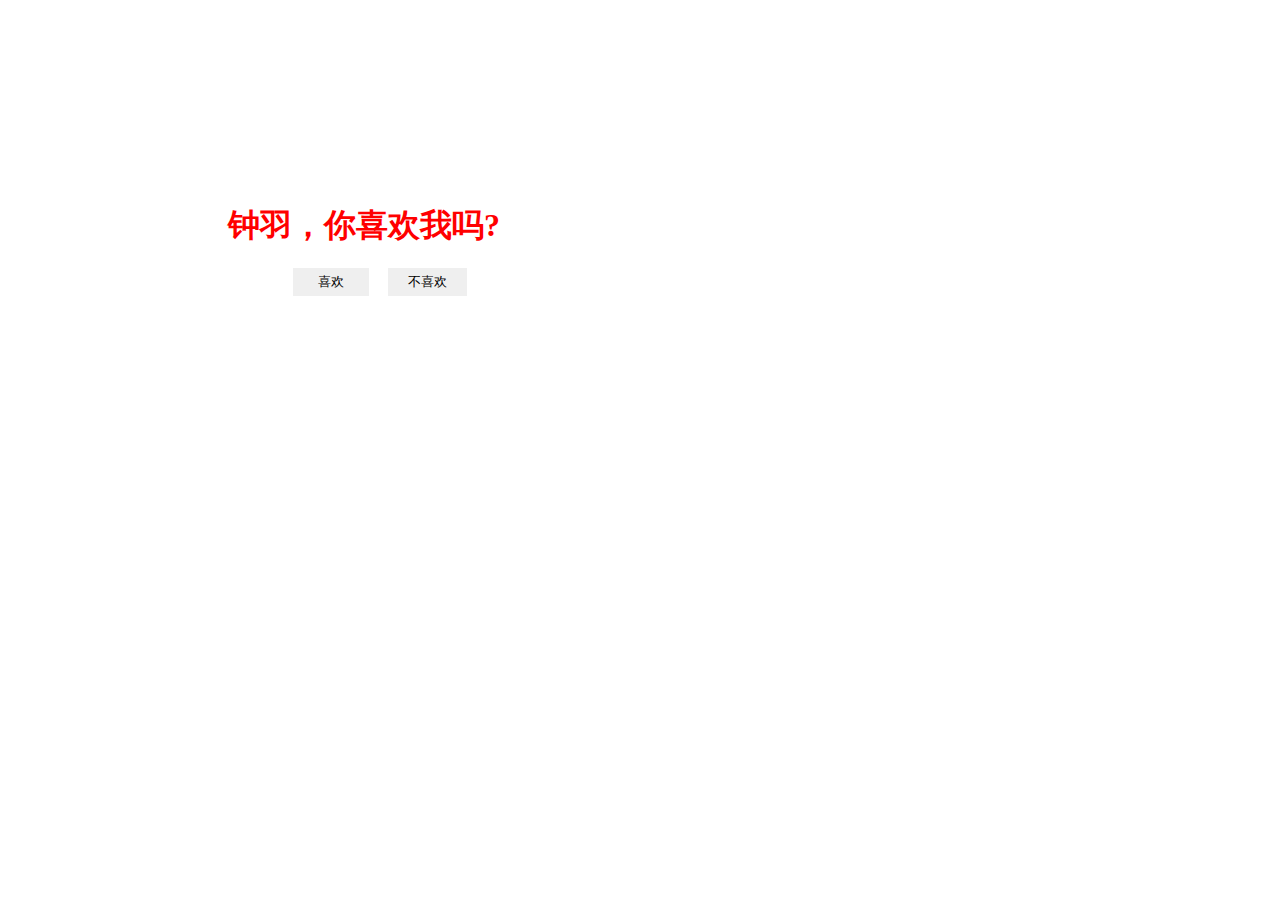
<file: index.html>
<!-- saved from url=(0105)http://www.17sucai.com/preview/570623/2016-07-10/%E4%BC%9A%E8%B7%91%E7%9A%84%E9%80%89%E6%8B%A9/index.html -->
<html><head><meta http-equiv="Content-Type" content="text/html; charset=UTF-8">
<title>You must love me</title>

<meta name="copyright" content="http://www.javascriptbank.com">

<style>
	input{
		border: none;
		padding: 5px 20px;
		outline: none;
		cursor: pointer;
	}
	.heart {
				position: absolute;
				left: 50%;
				top: 50%;
				margin-left: -150px;
				margin-top: -135px;
				width: 300px;
				height: 270px;
				background: transparent;
				/*box-shadow: 2px 2px 5px #000;*/
				filter: drop-shadow(0px 0px 20px rgb(255, 20, 20));
				animation: test 1s linear infinite;
			}
			
			.heart:before,
			.heart:after {
				content: "";
				position: absolute;
				left: 150px;
				width: 150px;
				height: 240px;
				background: rgb(255, 0, 0);
				border-radius: 150px 150px 0 0;
				transform: rotate(-45deg);
				transform-origin: 0 100%;
			}
			
			.heart:after {
				left: 0;
				transform: rotate(45deg);
				transform-origin: 100% 100%;
			}
</style>

<script type="text/javascript">
function f1(){
	document.getElementById('box').style.display = 'block'
} 
var flag=1;
function f(){ 
	var Bn = document.getElementById('Bn');
	var aWidth= document.body.clientWidth || document.documentElement.clientWidth;
	var aHeight= document.body.clientHeight || document.documentElement.clientHeight;
	var sJs1=Math.floor(Math.random()*aHeight);
	var sJs2=Math.floor(Math.random()*aWidth);
	if(flag==1){
		Bn.style.top=sJs1 + 'px';
		Bn.style.left=sJs2+'px'; 
		flag=2;
		
	}else if(flag==2){
		Bn.style.top=sJs1+'px';
		Bn.style.left=sJs2+'px';
		flag=3;
	}else if(flag==3){
	Bn.style.top=260 + 'px';
		Bn.style.left=286 + 'px';
		flag=4;
	}else if(flag==4){
		Bn.style.top=260 + 'px';
		Bn.style.left=380 + 'px';
		flag=1;
	}
}
function f2(){
		alert('你竟然点到了，厉害');
	}
function f3(){
	document.getElementById('box').style.display = 'none'
}
 </script>
</head>

<body>
<div style="position: relative;">
	<h1 style="position:absolute; left:220px; top:175px; width:auto; color: red; height:210px;">钟羽，你喜欢我吗?</h1>
	<div id="By" style="position:absolute; left:285px; top:260px;">
		<input type="button" value="喜欢" onclick="f1()" style="padding: 5px 25px;">
	</div>
	<div id="Bn" style="position:absolute; left:380px; top:260px;">
		<input type="button" value="不喜欢" onmouseover="f()" onclick="f2()">
	</div>
	<div id="box" style="position: absolute; display: none; background: #E6CE88; width: 300px; height: 350px; top: 150px; left: 210px; text-align: center; padding: 10px 10px 0 10px;">
		<p style="font-weight: 600;">我也喜欢你！</p>
		<div class="heart"></div>
		<div style="position: absolute; top: 333px; right: 15px; cursor: pointer;" onclick="f3()">关闭</div>
	</div>
</div>



</body>

</html>
</file>
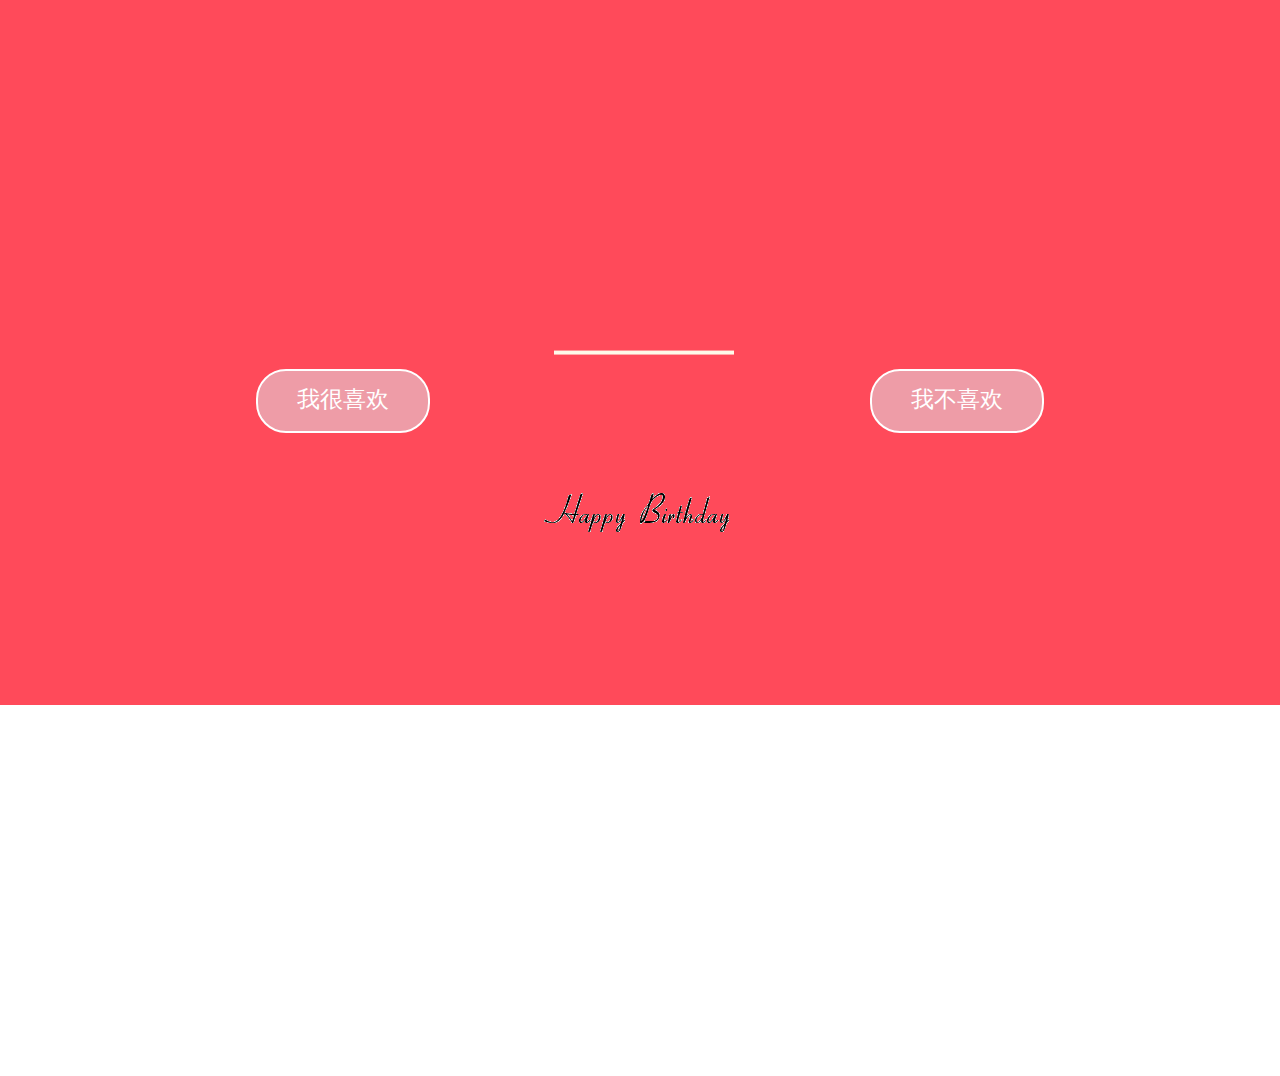
<file: BirthdayCake.html>
<!DOCTYPE html>
<html>

<head>

  <meta charset="UTF-8">

  <title>Happy Birthday</title>
  <link rel="stylesheet" href="css/styless.css" media="screen" type="text/css" />
</head>

<body>

<div class="bg">
      <div class="velas">
        <div class="fuego"></div>
        <div class="fuego"></div>
        <div class="fuego"></div>
        <div class="fuego"></div>
        <div class="fuego"></div>
    </div>
    <svg id="cake" version="1.1" x="0px" y="0px" width="200px" height="500px" viewBox="0 0 200 500" enable-background="new 0 0 200 500" xml:space="preserve">
        <path fill="#a88679" d="M173.667-13.94c-49.298,0-102.782,0-147.334,0c-3.999,0-4-16.002,0-16.002
    		c44.697,0,96.586,0,147.334,0C177.667-29.942,177.668-13.94,173.667-13.94z">
            <animate id="bizcocho_3" attributeName="d" calcMode="spline" keySplines="0 0 1 1; 0 0 1 1" begin="relleno_2.end" dur="0.3s" fill="freeze" values="
                              M173.667-13.94c-49.298,0-102.782,0-147.334,0c-3.999,0-4-16.002,0-16.002
    		c44.697,0,96.586,0,147.334,0C177.667-29.942,177.668-13.94,173.667-13.94z
                              ;
                              M173.667,411.567c-47.995,12.408-102.955,12.561-147.334,0
    		c-3.848-1.089-0.189-16.089,3.661-15.002c44.836,12.66,90.519,12.753,139.427,0.07
    		C173.293,395.631,177.541,410.566,173.667,411.567z
                              ;
                              M173.667,427.569c-49.795,0-101.101,0-147.334,0c-3.999,0-4-16.002,0-16.002
    		c46.385,0,97.539,0,147.334,0C177.668,411.567,177.667,427.569,173.667,427.569z
                              " />
        </path>
        <path fill="#8b6a60" d="M100-178.521c1.858,0,3.364,1.506,3.364,3.363c0,0,0,33.17,0,44.227
    		c0,19.144,0,57.431,0,76.574c0,10.152,0,40.607,0,40.607c0,1.858-1.506,3.364-3.364,3.364l0,0c-1.858,0-3.364-1.506-3.364-3.364c0,0,0-30.455,0-40.607c0-19.144,0-57.432,0-76.575c0-11.057,0-44.226,0-44.226C96.636-177.015,98.142-178.521,100-178.521
    		L100-178.521z">
            <animate id="relleno_2" attributeName="d" calcMode="spline" keySplines="0 0 1 1; 0 0 1 1; 0 0 0.58 1" begin="bizcocho_2.end" dur="0.5s" fill="freeze" values="
                              M100-178.521c1.858,0,3.364,1.506,3.364,3.363c0,0,0,33.17,0,44.227
    		c0,19.144,0,57.431,0,76.574c0,10.152,0,40.607,0,40.607c0,1.858-1.506,3.364-3.364,3.364l0,0c-1.858,0-3.364-1.506-3.364-3.364c0,0,0-30.455,0-40.607c0-19.144,0-57.432,0-76.575c0-11.057,0-44.226,0-44.226C96.636-177.015,98.142-178.521,100-178.521
    		L100-178.521z
                              ;
                              M100,267.257c1.858,0,3.364,1.506,3.364,3.363c0,0,0,33.17,0,44.227
    		c0,19.143,0,57.43,0,76.574c0,10.151,0,40.606,0,40.606c0,1.858-1.506,3.364-3.364,3.364l0,0c-1.858,0-3.364-1.506-3.364-3.364
    		c0,0,0-30.455,0-40.606c0-19.145,0-57.432,0-76.576c0-11.057,0-44.225,0-44.225C96.636,268.763,98.142,267.257,100,267.257
    		L100,267.257z
                              ;
                              M93.928,405.433c-0.655,6.444-0.102,9.067,2.957,11.798c0,0,8.083,5.571,16.828,3.503
    		c18.629-4.406,43.813,6.194,50.792,7.791c14.75,3.375,9.162,6.867,9.162,6.867c-2.412,2.258-58.328,0-73.667,0l0,0
    		c-1.858,0-69.995,2.133-73.667,0c0,0-3.337-2.439,6.172-5.992c11.375-4.25,52.875,8.822,47.139-9.442
    		c-6.333-20.167,5.226-21.514,5.226-21.514c3.435-0.915,12.78-6.663,10.923-0.546L93.928,405.433z
                              ;
                              M102.242,427.569c5.348,0,14.079,0,17.462,0c0,0,17.026,0,27.504,0
    		c19.143,0,20.39-3.797,26.459,0c3,1.877,0,7.823,0,7.823c-2.412,2.258-58.328,0-73.667,0l0,0c-1.858,0-67.187,0-73.667,0
    		c0,0-4.125-4.983,0-7.823c5.201-3.58,16.085,0,23.725,0c8.841,0,20.762,0,20.762,0c3.686,0,8.597,0,19.511,0H102.242z
                              " />
        </path>
        <path fill="#a88679" d="M173.667-15.929c-46.512,0-105.486,0-147.334,0c-3.999,0-4-16.002,0-16.002
    		c43.566,0,97.96,0,147.334,0C177.667-31.931,177.666-15.929,173.667-15.929z">
            <animate id="bizcocho_2" attributeName="d" calcMode="spline" keySplines="0 0 1 1; 0 0 1 1; 0.25 0 0.58 1" begin="relleno_1.end" dur="0.5s" fill="freeze" values="
                              M173.667-15.929c-46.512,0-105.486,0-147.334,0c-3.999,0-4-16.002,0-16.002
    		c43.566,0,97.96,0,147.334,0C177.667-31.931,177.666-15.929,173.667-15.929z
                              ;
                              M173.434,445.393c-47.269,8.001-105.245,8.001-147.334,0c-3.929-0.747-0.692-16.543,3.243-15.824
    		c43.828,8.001,92.165,8.001,140.739,0C174.029,428.918,177.377,444.726,173.434,445.393z
                              ;
                              M173.667,449.514c-47.576-5.454-102.799-5.744-147.333,0c-3.966,0.512-3.938-15.297,0-16.002
    		c43.683-7.823,97.646-8.026,147.333,0C177.616,434.15,177.642,449.969,173.667,449.514z
                              ;
                              M173.667,451.394c-49.298,0-102.782,0-147.334,0c-3.999,0-4-16.002,0-16.002
    		c44.697,0,96.586,0,147.334,0C177.667,435.392,177.668,451.394,173.667,451.394z
                              " />
        </path>
        <path fill="#8b6a60" d="M101.368-73.685c0,12.164,0,15.18,0,28.519c0,22.702,0-13.661,0,8.304c0,14.48,0,18.233,0,30.512
    		c0,1.753-2.958,1.847-2.958,0c0-12.68,0-16.277,0-30.401c0-21.983,0,11.66,0-8.305c0-13.027,0-15.992,0-28.628
    		C98.411-75.883,101.368-75.592,101.368-73.685z">
            <animate id="relleno_1" attributeName="d" calcMode="spline" keySplines="0 0 1 1; 0 0 1 1; 0 0 0.6 1" begin="bizcocho_1.end" dur="0.5s" fill="freeze" values="
                              M101.368-73.685c0,12.164,0,15.18,0,28.519c0,22.702,0-13.661,0,8.304c0,14.48,0,18.233,0,30.512
    		c0,1.753-2.958,1.847-2.958,0c0-12.68,0-16.277,0-30.401c0-21.983,0,11.66,0-8.305c0-13.027,0-15.992,0-28.628
    		C98.411-75.883,101.368-75.592,101.368-73.685z
                              ;
                              M101.368,350.885c0,12.164,0,65.18,0,78.518c0,22.703,0-33.66,0-11.695c0,14.48,0,28.232,0,40.512
    		c0,1.753-2.958,1.847-2.958,0c0-12.68,0-26.277,0-40.402c0-21.982,0,31.66,0,11.695c0-13.027,0-65.992,0-78.627
    		C98.411,348.686,101.368,348.977,101.368,350.885z
                              ;
                              M128.38,447.567c37.626,6.312,39.303,13.658,26.833,12.833c-22.653-1.499-13.636-0.831-23.302-0.831
    		c-14.48,0-17.884,0-30.163,0c-2.087,0-2.068,0-3.915,0c-13.333,0-8.963,0-23.088,0c-11.668,0-14.062,5.995-27.532,1.164
    		c-12.629-4.529,38.667-3.167,46.833-17.333C100.077,432.94,105.546,443.736,128.38,447.567z
                              ;
                              M173.667,451.394c2.875,0,2.997,9.257,0,9.131c-22.662-0.956-32.09-0.956-41.756-0.956
    		c-14.48,0-17.884,0-30.163,0c-2.087,0-2.068,0-3.915,0c-13.333,0-8.963,0-23.088,0c-11.668,0-34.99-0.294-48.412,1.831
    		c-4.109,0.65-3.01-10.006,0-10.006C37.129,451.394,149.379,451.394,173.667,451.394z
                              " />
        </path>
        <path fill="#a88679" d="M173.667,21.571c-33.174,0-111.467,0-147.334,0c-4,0-4-16.002,0-16.002c39.836,0,105.982,0,147.334,0
    		C177.668,5.569,177.667,21.571,173.667,21.571z">
            <animate id="bizcocho_1" attributeName="d" calcMode="spline" keySplines="0 0 1 1; 0 0 1 1; 0 0 1 1; 0.25 0 1 1; 0 0 1 1; 0.25 0 0.6 1" begin="2s" dur="0.8s" fill="freeze" values="
                              M173.667,21.571c-33.174,0-111.467,0-147.334,0c-4,0-4-16.002,0-16.002c39.836,0,105.982,0,147.334,0
    		C177.668,5.569,177.667,21.571,173.667,21.571z
                              ;
                              M173.667,459.569c-33.197,16.002-110.782,16.002-147.334,0c-3.664-1.604,1.614-15.617,5.337-14.153
    		c40.702,16.002,94.289,16.104,136.505,0.103C171.917,444.1,177.271,457.832,173.667,459.569z
                              ;
                              M171.817,475.571c-39.361-3.001-105.438-2.571-143.556,0c-3.991,0.27-7.377-14.736-3.387-15.014
    		c41.553-2.888,104.421-3.121,150.51-0.233C179.378,460.574,175.806,475.875,171.817,475.571z
                              ;
                              M171.817,459.564c-38.8-12.188-104.504-13.762-143.556,0c-3.772,1.329-7.961-12.604-4.178-13.905
    		c40.864-14.064,105.114-15.52,151.918-0.973C179.822,445.874,175.634,460.762,171.817,459.564z
                              ;
                              M173.667,475.571c-46.376-5.005-105.924-4.003-147.334,0c-3.981,0.385-3.479-15.421,0.479-16.002
    		c43.087-6.327,97.705-7.083,146.855,0.438C177.621,460.613,177.644,476,173.667,475.571z
                              ;
                              M173.667,474.117c-46.376,1.866-105.638,2.01-147.334,0c-3.995-0.192-3.52-16.144,0.479-16.002
    		c43.794,1.55,96.341,1.541,145.723,0C176.532,457.99,177.663,473.956,173.667,474.117z
                              ;
                              M173.667,475.571c-46.512,0-105.486,0-147.334,0c-3.999,0-4-16.002,0-16.002c43.566,0,97.96,0,147.334,0
    		C177.667,459.569,177.666,475.571,173.667,475.571z
                              " />
        </path>
        <path fill="#fefae9" d="M104.812,113.216c0,3.119-2.164,5.67-4.812,5.67c-2.646,0-4.812-2.551-4.812-5.67c0-5.594,0-16.782,0-22.375
    	c0-5.143,0-15.427,0-20.568c0-7.333,0-21.998,0-29.33c0-5.523,0-16.569,0-22.092c0-3.295,0-9.885,0-13.181
    	C95.188,2.551,97.353,0,100,0c2.648,0,4.812,2.551,4.812,5.669c0,3.248,0,9.743,0,12.991c0,5.428,0,16.284,0,21.711
    	c0,7.618,0,22.854,0,30.472c0,4.952,0,14.854,0,19.807C104.812,96.292,104.812,107.576,104.812,113.216z">
            <animate id="crema" attributeName="d" calcMode="spline" keySplines="0 0 1 1; 0 0 1 1; 0 0 1 1; 0.25 0 1 1; 0 0 1 1; 0 0 0.58 1" begin="bizcocho_3.end" dur="2s" fill="freeze" values="
                              M104.812,113.216c0,3.119-2.164,5.67-4.812,5.67c-2.646,0-4.812-2.551-4.812-5.67c0-5.594,0-16.782,0-22.375
    	c0-5.143,0-15.427,0-20.568c0-7.333,0-21.998,0-29.33c0-5.523,0-16.569,0-22.092c0-3.295,0-9.885,0-13.181
    	C95.188,2.551,97.353,0,100,0c2.648,0,4.812,2.551,4.812,5.669c0,3.248,0,9.743,0,12.991c0,5.428,0,16.284,0,21.711
    	c0,7.618,0,22.854,0,30.472c0,4.952,0,14.854,0,19.807C104.812,96.292,104.812,107.576,104.812,113.216z
                              ;
                              M104.812,405.897c0,3.119-2.164,5.67-4.812,5.67c-2.646,0-4.812-2.551-4.812-5.67c0-5.594,0-16.782,0-22.376
    	c0-5.143,0-15.426,0-20.568c0-7.332,0-21.997,0-29.33c0-5.522,0-16.568,0-22.092c0-3.295,0-9.885,0-13.181
    	c0-3.118,2.165-5.669,4.812-5.669c2.648,0,4.812,2.551,4.812,5.669c0,3.247,0,9.743,0,12.991c0,5.428,0,16.283,0,21.711
    	c0,7.618,0,22.854,0,30.473c0,4.951,0,14.854,0,19.807C104.812,388.972,104.812,400.256,104.812,405.897z
                              ;
                              M111.873,411.567c-3.119,0-9.226,0-11.874,0c-2.646,0-7.748,0-10.867,0c-7.086,0-12.698,0-18.292,0
    	c-6.592,0-12.871,7.371-19.166,3.008c-10.043-6.961-7.776-10.169,2.991-17.745c12.61-8.873,27.713,1.994,25.919-7.531
    	c-2.589-13.742,11.008-14.513,11.365-17.789c0.441-4.051,4.235-11.107,8.051-8.175c3.113,2.393,1.007,8.008,0,13.159
    	c-1.871,9.569,8.058,2.113,9.494,14.155c2.592,21.732,21.184-0.675,29.309,7.976c5.216,5.553,18.413,5.552,15.426,12.942
    	c-3.131,7.745-15.825-4.369-23.8,2.903C126.261,418.271,118.301,411.567,111.873,411.567z
                              ;
                              M111.873,411.567c-3.119,0-9.226,0-11.874,0c-2.646,0-9.734,4.069-12.853,4.069
    	c-7.086,0-10.712-4.069-16.306-4.069c-6.592,0-12.12,6.013-19.166,3.008c-7.053-3.008-7.458,2.026-18.659,1.165
    	c-6.832-0.525-7.522-3.034-7.533-6.265c-0.037-10.336,22.073-2.452,36.613-2.628c10.234-0.124,19.856-1.439,37.905-2.102
    	c16.642-0.61,32.699,1.552,46.009,1.927c12.438,0.351,29.663-8.99,31.532,3.315c0.773,5.093-5.605,3.342-11.211,9.579
    	c-5.093,5.667-7.59-4.605-12.965-3.832c-8.269,1.189-14.962-8.537-22.937-1.265C126.261,418.271,118.301,411.567,111.873,411.567z
                              ;
                              M110.946,413.652c-2.904-1.137-8.405-2.748-12.446-0.97c-6.099,2.685-7.273,10.358-13.253,8.242
    	c-7.843-2.775-8.953-5.008-14.546-5.01c-24.653-0.011-4.849,26.507-18.264,26.507c-12.377,0,5.791-33.537-19.422-26.682
    	c-7.703,2.095-9.806-0.942-9.817-4.173c-0.037-10.336,24.357-4.544,38.897-4.72c10.234-0.124,19.856-1.439,37.905-2.102
    	c16.642-0.61,32.699,1.552,46.009,1.927c12.438,0.351,28.973-8.865,31.532,3.315c1.449,6.896,0.318,15.624-3.874,15.624
    	c-7.619,0-1.788-15.192-19.243-7.111c-7.581,3.51-15.963-9.738-26.669,1.066C120.644,426.744,118.381,416.561,110.946,413.652z
                              ;
                              M111.547,413.9c-2.969-0.956-8.775-0.949-13.167-0.5c-14.667,1.5-8.325,16.508-14.667,16.666
    	c-6.667,0.166-0.167-13.5-13.013-14.151c-30.471-1.545-5.572,46.651-18.987,46.651c-12.377,0,10.333-50.166-18.667-44.5
    	c-7.835,1.531-9.537-1.417-9.548-4.647c-0.037-10.336,23.675-5.177,38.215-5.353c10.234-0.124,20.618-1.671,38.667-2.333
    	c16.642-0.61,32.023,1.458,45.333,1.833c12.438,0.351,33.819-8.431,33.199,4.001c-0.532,10.666,0.414,26.166-5.245,25.833
    	c-7.606-0.447-2.954-31.5-19.243-18.899c-7.985,6.177-17.658-5.969-27.377,5.732C118.88,434.066,121.38,417.067,111.547,413.9z
                              ;
                              M111.547,415.233c-6.667-0.834-9.667,4.667-13.833,3.333c-19.649-6.291-8.158,22.176-14.5,22.334
    	c-6.667,0.166,2.833-18-13.333-22.167c-29.544-7.615-9.667,43.833-20.167,43.833c-10.333,0,8.004-55.006-16.833-39
    	c-7.5,4.833-9.508-3.78-9.299-7.004c0.799-12.329,23.592-7.153,38.132-7.329c10.234-0.124,20.238-1.505,38.287-2.167
    	c16.642-0.61,32.903,1.125,46.213,1.5c12.438,0.351,35.058-5.579,31.863,6.451c-5.532,20.833,1.25,28.216-4.409,27.883
    	c-7.606-0.447-6.058-37.895-20.62-23.333c-10.167,10.166-15.972-0.747-25,12C119.547,443.568,121.798,416.515,111.547,415.233z
                              " />
        </path>
        <rect class="come" x="10" y="475.571" fill="#fefae9" width="180" height="4" />
    </svg>
</div>
<div class="happy">
	<img src="img/HappyBirthday.png">
</div>
<div class="button-style1">
	<a href="Memories.html" class="lk1">
		<div class="link1">
			<div class="bt1">
				我很喜欢
			</div>
		</div>
	</a>    
</div>
<div class="button-style2">
	<a class="lk2">
		<div class="link2">
			<div class="bt1">
				我不喜欢
			</div>
		</div>
	</a> 
</div>
<ul class="bg-bubbles">
      <li></li>
      <li></li>
      <li></li>
      <li></li>
      <li></li>
      <li></li>
      <li></li>
      <li></li>
      <li></li>
      <li></li>
    </ul>
  <script src="http://www.jq22.com/jquery/jquery-1.10.2.js"></script>
  <audio src="music/2.mp3" autoplay loop>
</body>

</html>
</file>
<file: css/styless.css>
body {
	display:block;
	margin:0px;
	overflow:hidden;
}

#cake {
  display: block;
  position: relative;
  margin-top: -10em;
  margin-bottom: 0px;
  margin-left: 42.5%;
}

/* ============================================== Candle
*/
.bg {
  width: 100%;
  height: 705px;
  background: #ff4a5a;
}
.velas {
  background: #ffffff;
  border-radius: 10px;
  position: relative;
  top: 247px;
  margin-left: 49.5%;
  width: 5px;
  height: 35px;
  -webkit-transform: translateY(-300px);
  -ms-transform: translateY(-300px);
  transform: translateY(-300px);
  -webkit-backface-visibility: hidden;
  -ms-backface-visibility: hidden;
  backface-visibility: hidden;
  -webkit-animation: in 500ms 6s ease-out forwards;
  animation: in 500ms 6s ease-out forwards;
}

.velas:after,
.velas:before {
  background: rgba(255, 0, 0, 0.4);
  content: "";
  position: absolute;
  width: 100%;
  height: 2.22222222px;
}

.velas:after {
  top: 25%;
  left: 0;
}

.velas:before {
  top: 45%;
  left: 0;
}

/* ============================================== Fire
*/
.fuego {
  border-radius: 100%;
  position: absolute;
  top: -20px;
  left: 70%;
  margin-left: -2.2px;
  width: 6.66666667px;
  height: 18px;
}

.fuego:nth-child(1) {
  -webkit-animation: fuego 2s 6.5s infinite;
  animation: fuego 2s 6.5s infinite;
}

.fuego:nth-child(2) {
  -webkit-animation: fuego 1.5s 6.5s infinite;
  animation: fuego 1.5s 6.5s infinite;
}

.fuego:nth-child(3) {
  -webkit-animation: fuego 1s 6.5s infinite;
  animation: fuego 1s 6.5s infinite;
}

.fuego:nth-child(4) {
  -webkit-animation: fuego 0.5s 6.5s infinite;
  animation: fuego 0.5s 6.5s infinite;
}

.fuego:nth-child(5) {
  -webkit-animation: fuego 0.2s 6.5s infinite;
  animation: fuego 0.2s 6.5s infinite;
}

/* ============================================== Animation Fire
*/
@-webkit-keyframes fuego {
  0%, 100% {
    background: rgba(254, 248, 97, 0.5);
    -webkit-box-shadow: 0 0 40px 10px rgba(248, 233, 209, 0.2);
    box-shadow: 0 0 40px 10px rgba(248, 233, 209, 0.2);
    -webkit-transform: translateY(0) scale(1);
    transform: translateY(0) scale(1);
  }

  50% {
    background: rgba(255, 50, 0, 0.1);
    -webkit-box-shadow: 0 0 40px 20px rgba(248, 233, 209, 0.2);
    box-shadow: 0 0 40px 20px rgba(248, 233, 209, 0.2);
    -webkit-transform: translateY(-20px) scale(0);
    transform: translateY(-20px) scale(0);
  }
}
@keyframes fuego {
  0%, 100% {
    background: rgba(254, 248, 97, 0.5);
    -webkit-box-shadow: 0 0 40px 10px rgba(248, 233, 209, 0.2);
    box-shadow: 0 0 40px 10px rgba(248, 233, 209, 0.2);
    -webkit-transform: translateY(0) scale(1);
    transform: translateY(0) scale(1);
  }

  50% {
    background: rgba(255, 50, 0, 0.1);
    -webkit-box-shadow: 0 0 40px 20px rgba(248, 233, 209, 0.2);
    box-shadow: 0 0 40px 20px rgba(248, 233, 209, 0.2);
    -webkit-transform: translateY(-20px) scale(0);
    transform: translateY(-20px) scale(0);
  }
}
@-webkit-keyframes in {
  to {
    -webkit-transform: translateY(0);
    transform: translateY(0);
  }
}
@keyframes in {
  to {
    -webkit-transform: translateY(0);
    transform: translateY(0);
  }
}

.come {
	animation-delay:0.4s;
	animation:coming 2s;
	opacity:1;
}
@keyframes coming{
	from{
		opacity:0;
	}
	to {
		opacity:1;
	}
}
@-webkit-keyframes coming{
	from{
		opacity:0;
	}
	to {
		opacity:1;
	}
}

.bg-bubbles {
  position: absolute;
  top: 0;
  left: 0;
  width: 100%;
  height: 100%;
  z-index: 1;
}
.bg-bubbles li {
  position: absolute;
  list-style: none;
  display: block;
  width: 40px;
  height: 40px;
  background-color: rgba(255, 255, 255, 0.15);
  bottom: -160px;
  -webkit-animation: square 30s infinite;
  animation: square 30s infinite;
  -webkit-transition-timing-function: linear;
  transition-timing-function: linear;
}
.bg-bubbles li:nth-child(1) {
  left: 10%;
}
.bg-bubbles li:nth-child(2) {
  left: 20%;
  width: 80px;
  height: 80px;
  -webkit-animation-delay: 2s;
          animation-delay: 2s;
  -webkit-animation-duration: 17s;
          animation-duration: 17s;
}
.bg-bubbles li:nth-child(3) {
  left: 25%;
  -webkit-animation-delay: 4s;
          animation-delay: 4s;
}
.bg-bubbles li:nth-child(4) {
  left: 40%;
  width: 60px;
  height: 60px;
  -webkit-animation-duration: 22s;
          animation-duration: 22s;
  background-color: rgba(255, 255, 255, 0.25);
}
.bg-bubbles li:nth-child(5) {
  left: 70%;
}
.bg-bubbles li:nth-child(6) {
  left: 80%;
  width: 120px;
  height: 120px;
  -webkit-animation-delay: 3s;
          animation-delay: 3s;
  background-color: rgba(255, 255, 255, 0.2);
}
.bg-bubbles li:nth-child(7) {
  left: 32%;
  width: 160px;
  height: 160px;
  -webkit-animation-delay: 7s;
          animation-delay: 7s;
}
.bg-bubbles li:nth-child(8) {
  left: 55%;
  width: 20px;
  height: 20px;
  -webkit-animation-delay: 15s;
          animation-delay: 15s;
  -webkit-animation-duration: 40s;
          animation-duration: 40s;
}
.bg-bubbles li:nth-child(9) {
  left: 25%;
  width: 10px;
  height: 10px;
  -webkit-animation-delay: 2s;
          animation-delay: 2s;
  -webkit-animation-duration: 40s;
          animation-duration: 40s;
  background-color: rgba(255, 255, 255, 0.3);
}
.bg-bubbles li:nth-child(10) {
  left: 90%;
  width: 160px;
  height: 160px;
  -webkit-animation-delay: 11s;
          animation-delay: 11s;
}
@-webkit-keyframes square {
  0% {
    -webkit-transform: translateY(0);
            transform: translateY(0);
  }
  100% {
    -webkit-transform: translateY(-900px) rotate(600deg);
            transform: translateY(-900px) rotate(600deg);
  }
}
@keyframes square {
  0% {
    -webkit-transform: translateY(0);
            transform: translateY(0);
  }
  100% {
    -webkit-transform: translateY(-900px) rotate(600deg);
            transform: translateY(-900px) rotate(600deg);
  }
}

.happy {
	position:absolute;
	left:41%;
	top:49%;
	opacity: 1;
	animation: happybirthdays 10s;
	animation-delay: 0s;
}
@keyframes happybirthdays {
	0% {
		position:absolute;
		top:45%;
		opacity: 0;
	}
	70% {
		position:absolute;
		top:45%;
		opacity: 0;
	}
	100% {
		position:absolute;
		top:49%;
		opacity: 1;
	}
}
@-webkit-keyframes happybirthdays {
	0% {
		position:absolute;
		top:45%;
		opacity: 0;
	}
	70% {
		position:absolute;
		top:45%;
		opacity: 0;
	}
	100% {
		position:absolute;
		top:49%;
		opacity: 1;
	}
}

.button-style1 ,.button-style2{
	position:absolute;
	top:41%;
	opacity:1;
	z-index:100;
}
.button-style1 {
	position:absolute;
	left:20%;
	animation:btn1 15s;
}
.button-style2 {
	position:absolute;
	left:68%;
	animation:btn2 15s;
}
@keyframes btn1 {
	0% {
		opacity:0;
		left:43.5%;
	}
	70% {
		opacity:0;
		left:43.5%;
	}
	100% {
		opacity:1;
		left:20%;
	}
}
@-webkit-keyframes btn1 {
	0% {
		opacity:0;
		left:43.5%;
	}
	70% {
		opacity:0;
		left:43.5%;
	}
	100% {
		opacity:1;
		left:20%;
	}
}
@keyframes btn2 {
	0% {
		opacity:0;
		left:43.5%;
	}
	70% {
		opacity:0;
		left:43.5%;
	}
	100% {
		opacity:1;
		left:68%;
	}
}
@-webkit-keyframes btn2 {
	0% {
		opacity:0;
		left:43.5%;
	}
	70% {
		opacity:0;
		left:43.5%;
	}
	100% {
		opacity:1;
		left:68%;
	}
}
.lk1,.lk2 {
	text-decoration:none;
	font-family: Microsoft YaHei;
	color:#fff;
	transition:all 0.5s;
}
.link1,.link2 {
	width:170px;
	height:60px;
	border:2px solid #fff;
	-webkit-border:1px solid #fff;
	border-radius:30px;
	font-size: 23px;
	text-align:center;
	background: #ee9ca7;
	transition:all 0.8s;
}
.link2 {
	cursor:not-allowed;
}
.bt1,.bt2 {
	position:relative;
	top:22%;
	vertical-align:middle;
}

a.lk1:hover {
	color:#ee9ca7;
	transition:all 0.5s;
}
.link1:hover {
	background-color:#fff;
	background-color:rgba(255,255,255,0,2);
	border:2px solid #BBB;
	transition:all 0.8s;
}
a.lk2:hover {
	color:#ee9ca7;
	transition:all 0.5s;
}
.link2:hover {
	background-color:#fff;
	background-color:rgba(255,255,255,0,2);
	border:2px solid #BBB;
	transition:all 0.8s;
}
</file>
